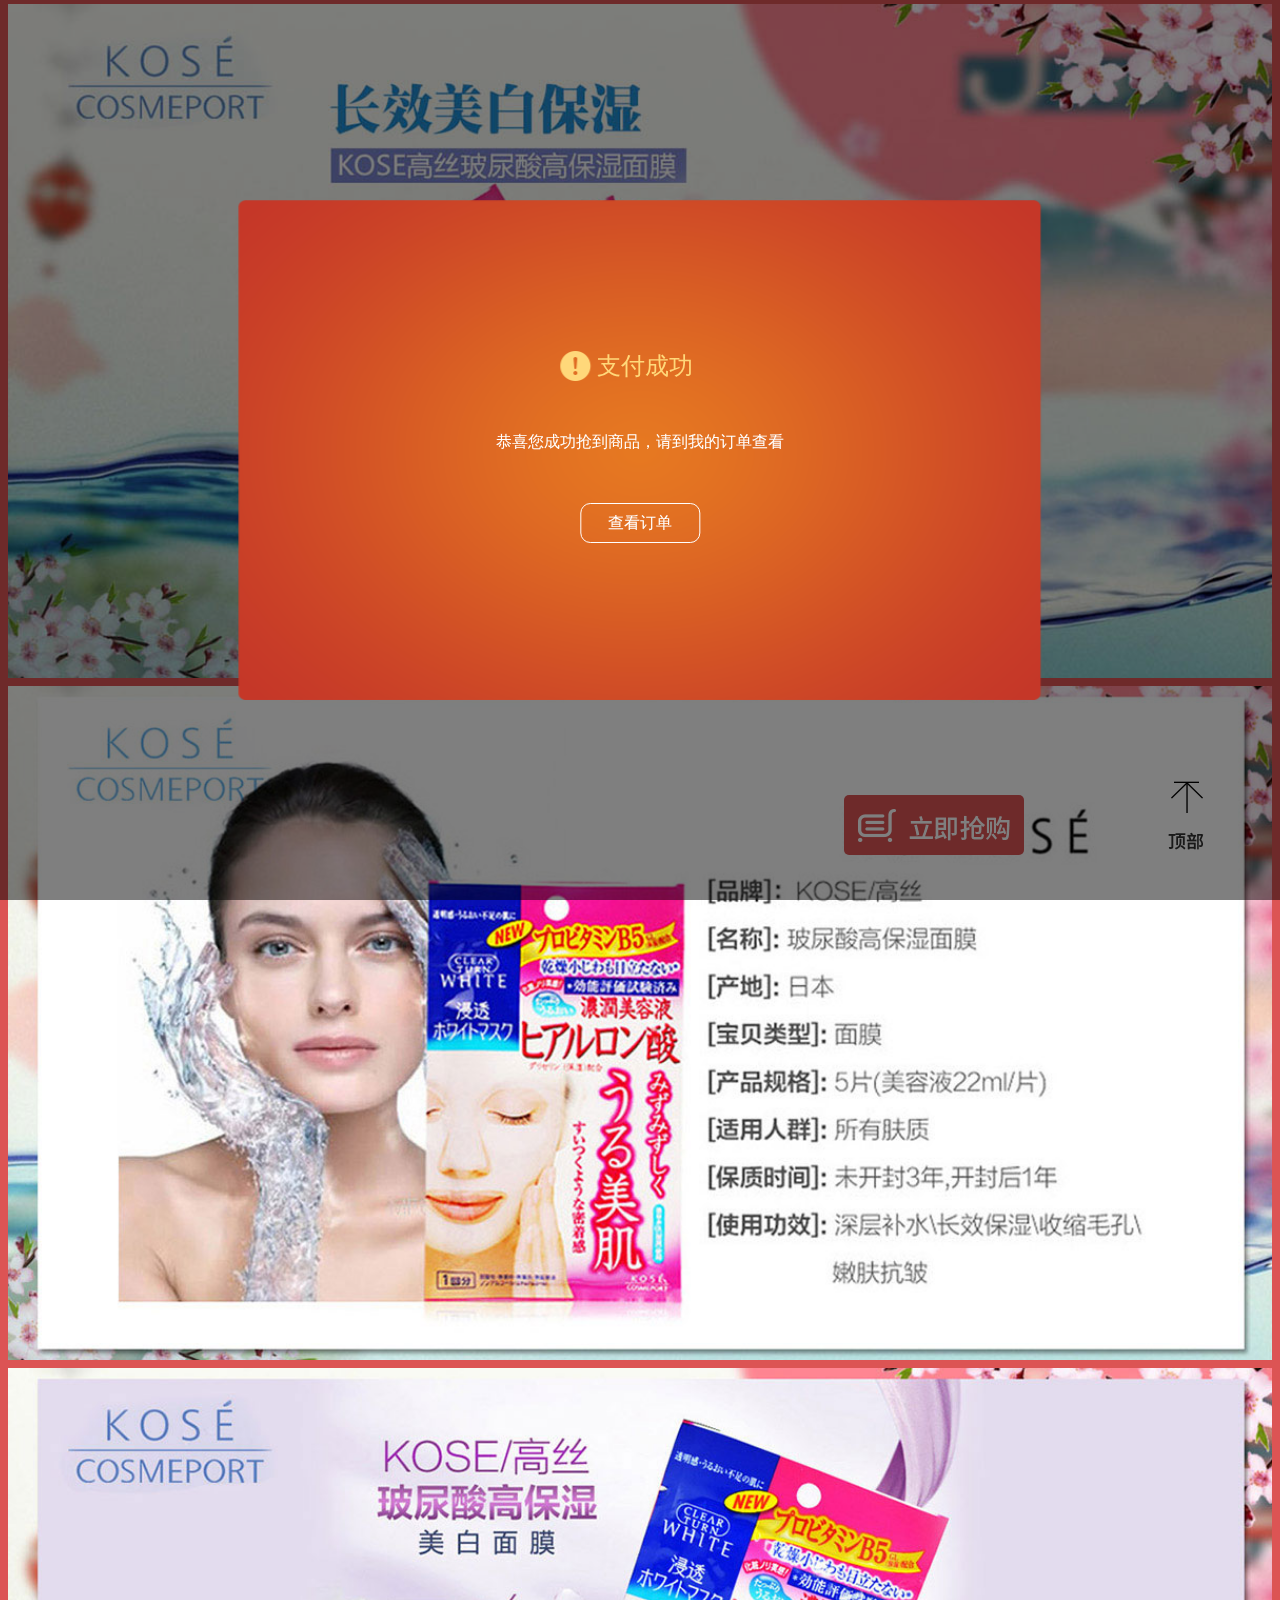
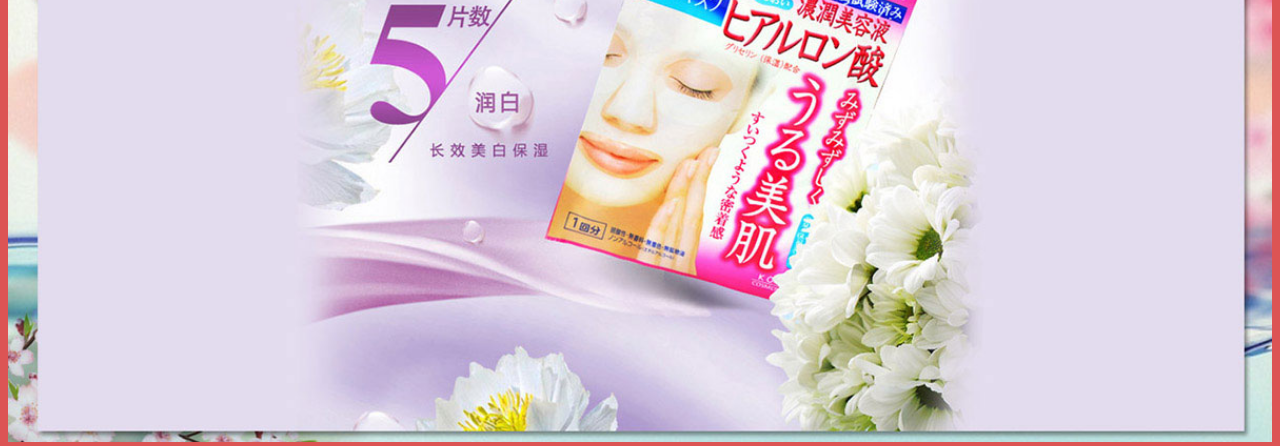
<file: ms_xq.html>
<!DOCTYPE html>
<html>

	<head>
		<meta charset="utf-8" />
		<meta name="viewport" content="width=device-width, initial-scale=1">
		<title>今日秒杀</title>
		<link rel="icon" href="images/favicon_64.ico" type="image/x-icon" />
		<link rel="stylesheet" type="text/css" href="css/style.css" />
		<link rel="stylesheet" type="text/css" href="css/media.css"/>
		<style type="text/css">

		</style>
	</head>

	<body>
		<div class="wrap msxq">
			<div class="top_fixed">
				<div class="inner clearfix">
					<h2 class="color_fff">
						<a href="index.html" class="color_fff">返回首页</a><i>|</i>花王高丝面膜<span class="color_yellow"><b>￥</b>9.9</span></h2>
				</div>
			</div>
			<ul class="xq_list inner">
				<li><img src="images/ms_1.jpg"/></li>
				<li><img src="images/ms_2.jpg"/></li>
				<li><img src="images/ms_3.jpg"/></li>
			</ul>		
			<!--抢购按钮  立即抢购 ms_ljqg  抢光了ms_yqg 即将开始 ms_jjks-->
			<a class="ms_btn ms_ljqg" href="javascript:;"></a>
			<div class="mengban"></div>
			<a class="back_top" href="javascript:window.scrollTo( 0, 0 );"></a>	
			<!--订单详情-->
			<div class="ms_gm">
				<div class="ms_qdlbox" style="display: none;">
					<img src="images/gm_qdl.png" class="gm_banner" />
					<div class="ms_sj">
						<p class="time color_yellow">19分01秒</p>
						<p class="color_fff">请在20分钟内完成支付</p>
					</div>
					<form action="" method="post" class="bl-form bl-formhor form clearfix" id="jsForm" style="display: block;">				
						<span class="fl font input_box1">请完善收货信息:</span>
						  <div class="controls fl input_box input_box1">
		                   <input id="baseName" class="fn-tinput ms_name" type="text" name="gsname" placeholder="收件人" required data-msg-required="请输入您的姓名" minlength="2" maxlength="6" data-msg-maxlength="最多输入6个字符" data-msg-minlength="至少输入2个字符" />
		                </div>
		                <div class="controls fl input_box input_tel input_box1">
		                    <input id="baseMobile" type="text" value="" name="tel" class="fn-tinput ms_tel" placeholder="联系方式" required data-rule-mobile="true" data-msg-required="请输入联系电话"  maxlength="11" data-msg-maxlength="最多输入11个字符"data-msg-mobile="请输入正确格式" />
		                </div>
		                <div class="controls fl input_box select" >							
							<select name="select1" required data-msg-required="请选择省份"></select>
		                    <p class="s_province">
								<span class="quyu">请选择</span>
								<span class="sanjiao sj02"></span>
							</p>
			                    
		                </div>
		                <div class="controls fl input_box none select" >							
								<select name="select2" required data-msg-required="请选择城市"></select>
		                    <p class="s_province">
								<span class="quyu">请选择</span>
								<span class="sanjiao sj02"></span>
							</p>
			                    
		                </div>
		                <div class="controls fl input_box select" >							
								<select name="select3" required data-msg-required="请选择区域"></select>
		                    <p class="s_province">
								<span class="quyu">请选择</span>
								<span class="sanjiao sj02"></span>
							</p>
			                    
		                </div>
		                <div class="controls fl input_box ms_dz">
                   			<input id="merchantName" class="fn-tinput" type="text" name="ShopNam" placeholder="详细地址" required data-msg-required="请输入您的详细地址" minlength="4" maxlength="40" data-msg-maxlength="最多输入40个字符" data-msg-minlength="至少输入4个字符" />	
                   		</div>
						<!--提交按钮-->
						<input class="mui-btn mui-btn-danger ms_tijiao" id="submit_btn" type="submit" value="提交"/>
					</form>
					<!--有地址显示box-->
					<div class="ms_ydz" style="display: none;">
						<p>确认收货信息：风车车  13223156484   重庆市渝北区星光大道62号</p>
						<!--添加新地址按钮-->
						<a href="javascript:;" class="tjdz">使用新地址</a>
						<!--有地址提交按钮-->
						<a href="javascript:;" class="btn_tj">提交</a>
					</div>
					<div class="info clearfix">
						<div class="info_img fl">
							
						</div>
						<div class="fl info_text">
							<p class="clearfix">
								<span class="fl">商品:</span>
								<span class="fr">花王眼罩一盒/14片入</span>
							</p>
							<p class="clearfix">
								<span class="fl">价格:</span>
								<span class="fr">￥1.00</span>
							</p>
							<p class="clearfix">
								<span class="fl">运费:</span>
								<span class="fr">￥6.00</span>
							</p>
							<p class="clearfix heji">
								<span class="fl">合计:</span>
								<span class="fr">￥7.00</span>
							</p>
						</div>					
					</div>
					<div class="clearfix">
						<p class="ms_sm fl">秒杀订单不支持其他积分、优惠券等支付方式，完成支付后，即为秒杀成功，若支付未完成或支付不成功即为秒杀失败。</p>			
						<p class="sfk fr">实付款￥1.00</p>
					</div>

				</div>
				<!--二维码box-->
				<div class="ms_ewm" style="display: none;">
					<div class="ewm_sj">
						<p class="time color_yellow">19分01秒</p>
						<p class="color_fff">请在20分钟内完成支付</p>
					</div>
					<!--二维码-->
					<div class="ewm_box" style="display: block;">
						<div class="ewm">
							<img src="images/ms_goods03.jpg" />
						</div>
						<p class="ewm_font">打开微信客户端，找到扫一扫，点击扫码支付</p>
					</div>
					<!--扫码成功-->
					<div class="smcg">
						<img src="images/smcg.png"/>
					</div>					
				</div>
				<!--已抢光/没抢到-->
				<div class="gm_yqg" style="display:none;">
					<div class="img_box">
						<!--已抢光-->
						<img src="images/gm_yqg.png" style="display: none;" />
						<!--没抢到-->
						<img src="images/gm_mqd.png" />
					</div>
					<p>很遗憾，您没有抢到商品，快去抢购其他商品</p>
					<a href="index.html" class="btn_gm">去抢购</a>
				</div>
				
				<!--支付失败-->
				<div class="gm_zf" style="display:none;">
					<h2 class="zf_title">支付失败</h2>
					<p class="ewm_font">请在20分钟内完成支付，剩余支付时间：<span class="color_yellow">19分01秒</span></p>
					<a href="javascript:" class="btn_gm">请重新支付</a>
				</div>
				<!--支付失败-->
				<div class="gm_zf">
					<h2 class="zf_title">支付成功</h2>
					<p class="ewm_font">恭喜您成功抢到商品，请到我的订单查看</p>
					<a href="myOrder.html" class="btn_gm">查看订单</a>
				</div>
			</div>
			
		</div>	
	</body>
	<script src="js/jquery-1.12.0.min.js" type="text/javascript" charset="utf-8"></script>
	<script src="js/jquery.validate.js"></script>
	<script src="js/script.js" type="text/javascript" charset="utf-8"></script>
	<script type="text/javascript">
		$("#submit_btn").click(function(){
			$("#jsForm").validate({				
				submitHandler: function() {
					//验证通过后 的js代码写在这里
					$(".orderInfo").hide();
					$(".smfk").show();
					$(".zfcg").show();
					$(".ms_gm").css("width", "750px");
				}
			})
		})
	</script>
		

</html>
</file>
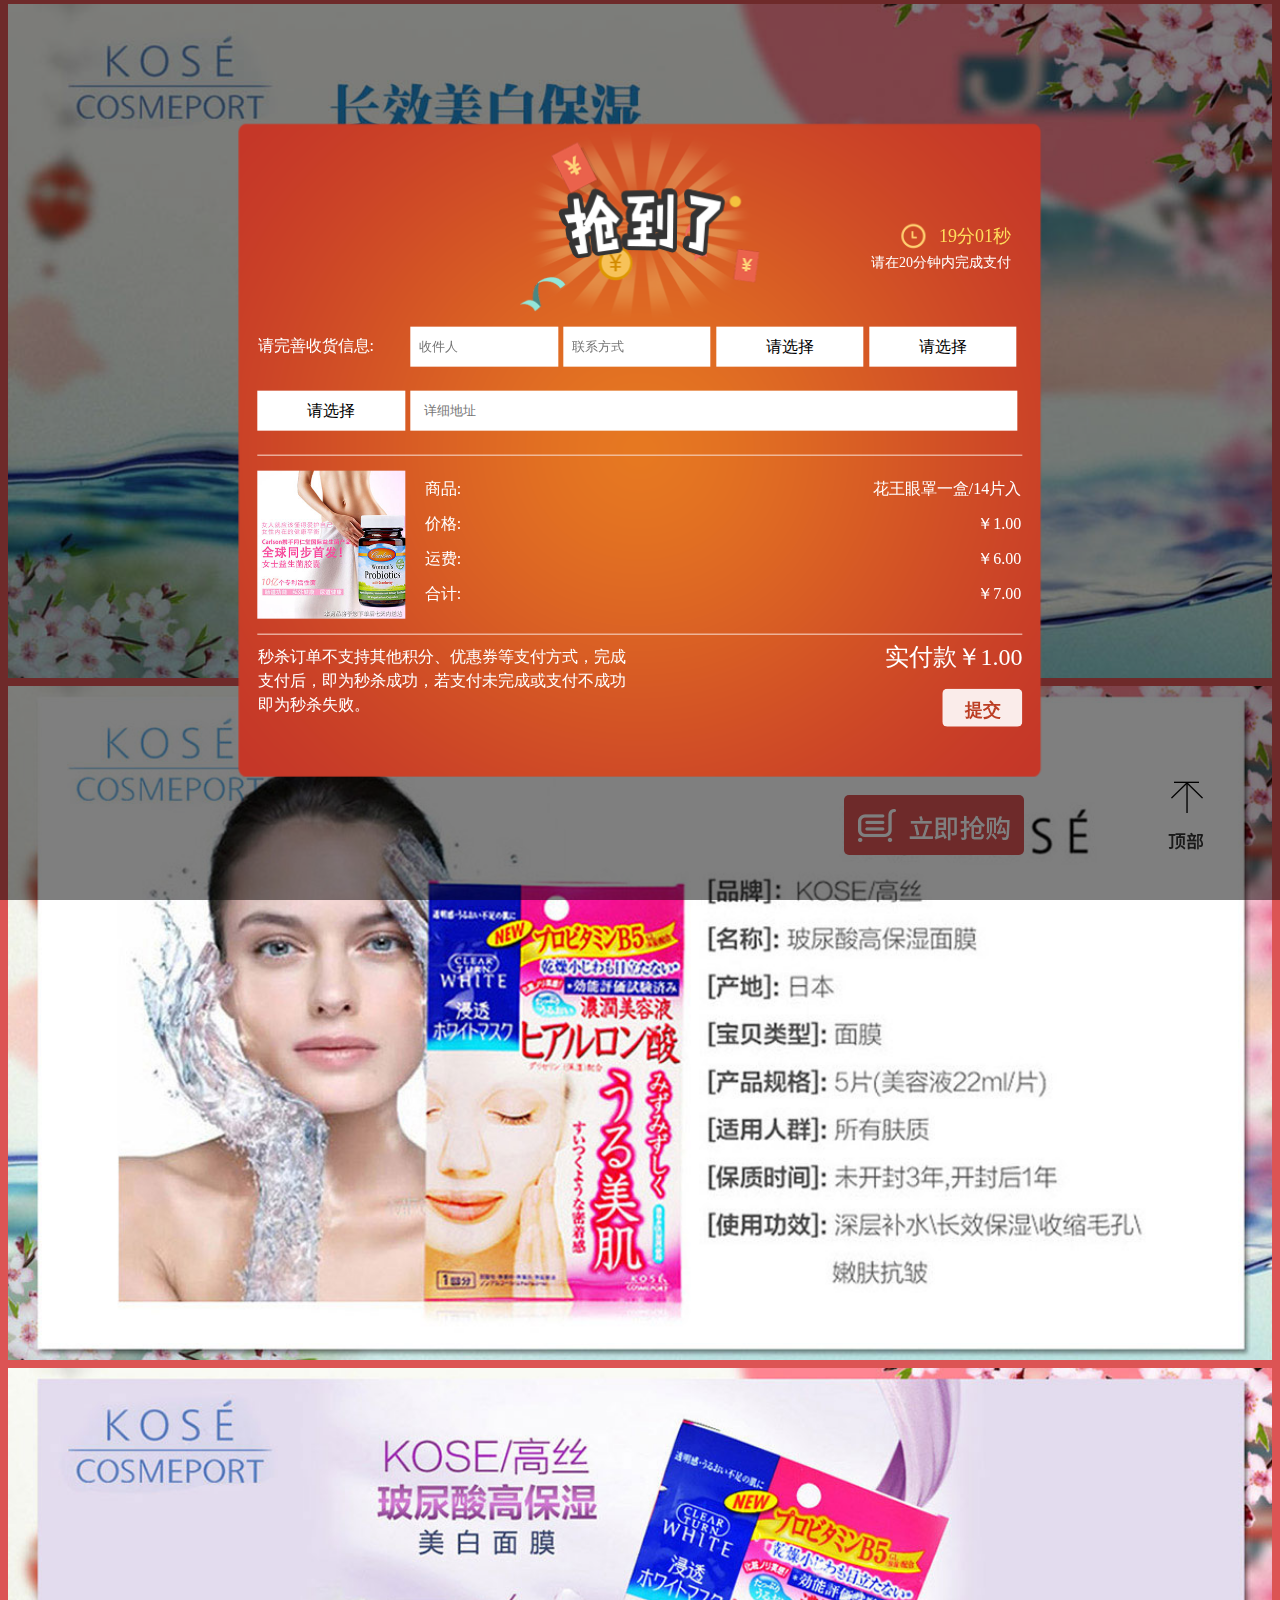
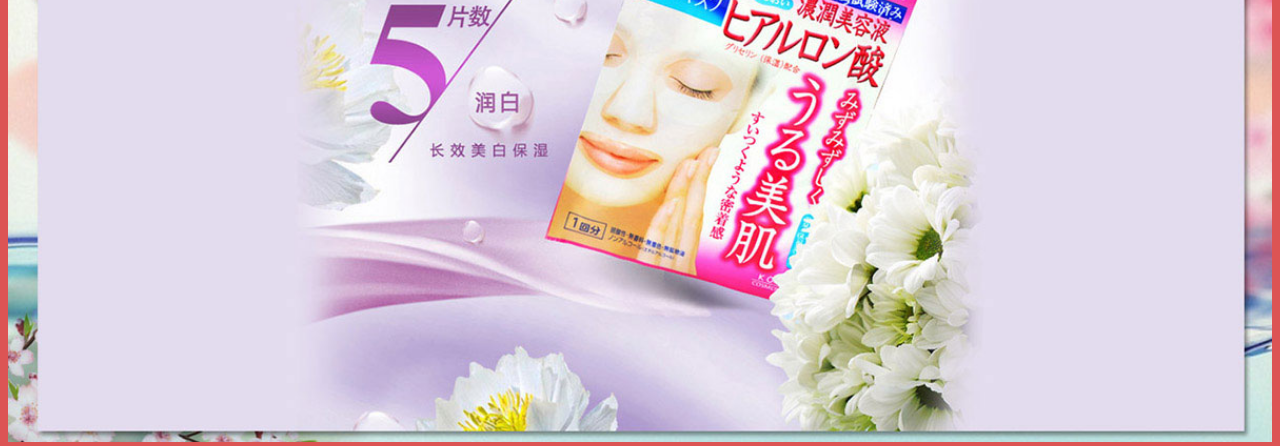
<file: Seckill/ms_xq.html>
<!DOCTYPE html>
<html>

	<head>
		<meta charset="utf-8" />
		<meta name="viewport" content="width=device-width, initial-scale=1">
		<title>今日秒杀</title>
		<link rel="icon" href="images/favicon_64.ico" type="image/x-icon" />
		<link rel="stylesheet" type="text/css" href="css/style.css" />
		<link rel="stylesheet" type="text/css" href="css/media.css"/>
		<style type="text/css">

		</style>
	</head>

	<body>
		<div class="wrap msxq">
			<div class="top_fixed">
				<div class="inner clearfix">
					<h2 class="color_fff">
						<a href="index.html" class="color_fff">返回首页</a><i>|</i>花王高丝面膜<span class="color_yellow"><b>￥</b>9.9</span></h2>
				</div>
			</div>
			<ul class="xq_list inner">
				<li><img src="images/ms_1.jpg"/></li>
				<li><img src="images/ms_2.jpg"/></li>
				<li><img src="images/ms_3.jpg"/></li>
			</ul>		
			<!--抢购按钮  立即抢购 ms_ljqg  抢光了ms_yqg 即将开始 ms_jjks-->
			<a class="ms_btn ms_ljqg" href="javascript:;"></a>
			<div class="mengban"></div>
			<a class="back_top" href="javascript:window.scrollTo( 0, 0 );"></a>	
			<!--订单详情-->
			<div class="ms_gm">
				<div class="ms_qdlbox" style="display: block;">
					<img src="images/gm_qdl.png" class="gm_banner" />
					<div class="ms_sj">
						<p class="time color_yellow">19分01秒</p>
						<p class="color_fff">请在20分钟内完成支付</p>
					</div>
					<form action="" method="post" class="bl-form bl-formhor form clearfix" id="jsForm" style="display: block;">				
						<span class="fl font input_box1">请完善收货信息:</span>
						  <div class="controls fl input_box input_box1">
		                   <input id="baseName" class="fn-tinput ms_name" type="text" name="gsname" placeholder="收件人" required data-msg-required="请输入您的姓名" minlength="2" maxlength="6" data-msg-maxlength="最多输入6个字符" data-msg-minlength="至少输入2个字符" />
		                </div>
		                <div class="controls fl input_box input_tel input_box1">
		                    <input id="baseMobile" type="text" value="" name="tel" class="fn-tinput ms_tel" placeholder="联系方式" required data-rule-mobile="true" data-msg-required="请输入联系电话"  maxlength="11" data-msg-maxlength="最多输入11个字符"data-msg-mobile="请输入正确格式" />
		                </div>
		                <div class="controls fl input_box select" >							
							<select name="select1" required data-msg-required="请选择省份"></select>
		                    <p class="s_province">
								<span class="quyu">请选择</span>
								<span class="sanjiao sj02"></span>
							</p>
			                    
		                </div>
		                <div class="controls fl input_box none select" >							
								<select name="select2" required data-msg-required="请选择城市"></select>
		                    <p class="s_province">
								<span class="quyu">请选择</span>
								<span class="sanjiao sj02"></span>
							</p>
			                    
		                </div>
		                <div class="controls fl input_box select" >							
								<select name="select3" required data-msg-required="请选择区域"></select>
		                    <p class="s_province">
								<span class="quyu">请选择</span>
								<span class="sanjiao sj02"></span>
							</p>
			                    
		                </div>
		                <div class="controls fl input_box ms_dz">
                   			<input id="merchantName" class="fn-tinput" type="text" name="ShopNam" placeholder="详细地址" required data-msg-required="请输入您的详细地址" minlength="4" maxlength="40" data-msg-maxlength="最多输入40个字符" data-msg-minlength="至少输入4个字符" />	
                   		</div>
						<!--提交按钮-->
						<input class="mui-btn mui-btn-danger ms_tijiao" id="submit_btn" type="submit" value="提交"/>
					</form>
					<!--有地址显示box-->
					<div class="ms_ydz" style="display: none;">
						<p>确认收货信息：风车车  13223156484   重庆市渝北区星光大道62号</p>
						<!--添加新地址按钮-->
						<a href="javascript:;" class="tjdz">使用新地址</a>
						<!--有地址提交按钮-->
						<a href="javascript:;" class="btn_tj">提交</a>
					</div>
					<div class="info clearfix">
						<div class="info_img fl">
							
						</div>
						<div class="fl info_text">
							<p class="clearfix">
								<span class="fl">商品:</span>
								<span class="fr">花王眼罩一盒/14片入</span>
							</p>
							<p class="clearfix">
								<span class="fl">价格:</span>
								<span class="fr">￥1.00</span>
							</p>
							<p class="clearfix">
								<span class="fl">运费:</span>
								<span class="fr">￥6.00</span>
							</p>
							<p class="clearfix heji">
								<span class="fl">合计:</span>
								<span class="fr">￥7.00</span>
							</p>
						</div>					
					</div>
					<div class="clearfix">
						<p class="ms_sm fl">秒杀订单不支持其他积分、优惠券等支付方式，完成支付后，即为秒杀成功，若支付未完成或支付不成功即为秒杀失败。</p>			
						<p class="sfk fr">实付款￥1.00</p>
					</div>

				</div>
				<div class="ms_ewm" style="display: none;">
					<div class="ewm_sj">
						<p class="time color_yellow">19分01秒</p>
						<p class="color_fff">请在20分钟内完成支付</p>
					</div>
					<!--二维码-->
					<div class="ewm_box" style="display: none;">
						<div class="ewm">
							<img src="images/ms_goods03.jpg" />
						</div>
						<p class="ewm_font">打开微信客户端，找到扫一扫，点击扫码支付</p>
					</div>
					<div class="smcg">
						<img src="images/smcg.png"/>
					</div>
					
				</div>
			</div>
			
		</div>	
	</body>
	<script src="js/jquery-1.12.0.min.js" type="text/javascript" charset="utf-8"></script>
	<script src="js/jquery.validate.js"></script>
	<script src="js/script.js" type="text/javascript" charset="utf-8"></script>
	<script type="text/javascript">
		$("#submit_btn").click(function(){
			$("#jsForm").validate({				
				submitHandler: function() {
					//验证通过后 的js代码写在这里
					$(".orderInfo").hide();
					$(".smfk").show();
					$(".zfcg").show();
					$(".ms_gm").css("width", "750px");
				}
			})
		})
	</script>
		

</html>
</file>
<file: css/style.css>
/***************** 重置CSS *********************/
body,div,i,a,p,span,b,input,h1,h2,h3,h4,h5,h6,ul,ol,dl,li,dd,dt,textarea,img{margin:0;padding:0;}
body{font-family: "微软雅黑";}
i,b{font-style: normal;}
a,s{text-decoration:none;}
img{vertical-align: top;width: 100%;}
input,textarea,select,textarea,img{resize: none;outline: none;border:0 none;}
input,select{*border-color:transparent; }
input::-ms-clear{display:none;}
select::-ms-expand { display: none; }
textarea{overflow:auto}
li{list-style: none}
h1,h2,h3,h4,h5,h6,b{font-weight: normal;}
.clearfix:after{content: '';display: block;height:0;clear: both;font-size:0;*zoom:1}
.color_fff{color: #fff;}
.color_yellow{color: #ffde5c;}
.fl{float: left;}
.fr{float: right;}
.wrap{width: 100%;background: #ffe4bc;}
/*首页*/

/*表单*/
.msxq .fn-vhid {
	visibility: hidden;
}

.msxq .fn-tinput {
	width: 240px;
	height: 30px;
	line-height: 30px\9;
	border: transparent solid 1px;
	background-color: #fff;
}

.msxq textarea {
	border: #ddd solid 1px;
	background-color: transparent;
	width: 60%
}

.msxq .fn-tinput:focus,
textarea:focus {
	border-color: #c00;
}

.msxq .bl-form label {
	float: left;
	width: 100px;
	text-align: right;
	padding-top: 6px;
}

.msxq .bl-form .controls label {
	width: auto;
}
.msxq .controls{
	position: relative;
}
.msxq .bl-form li {
	margin-top: 20px;
	overflow: hidden;
}

.msxq em {
	color: #C00;
}

.msxq span.error {
	position: absolute;
	top: 40px;
	left: 0;
	color: #fff;
	padding: 0 6px;
	width: 100%;
	z-index: 200;
	font-size: 16px;
	line-height: 22px;
}
/*商品详情页*/
.msxq .inner{
	width:1280px;
	margin:0 auto;
	position: relative;
}
.msxq .mengban{
	position: fixed;
	top: 0;
	left: 0;
	width: 100%;
	height: 100%;
	background: rgba(0,0,0,0.5);
	z-index: 1;
}
.msxq .top_fixed{
	position: fixed;
	top: 0;
	left: 0;
	width: 100%;
	background: rgba(0,0,0,0.5);
}
.msxq .back_top{
	position: fixed;
	width: 60px;
	height: 85px;
	background: url(../images/back_top_03.png) no-repeat center;
	background-size: 100%;
	right: 5%;
	bottom: 50px;
}
.msxq .top_fixed h2{
	line-height: 98px;
	padding-left: 2.5%;
}
.msxq .top_fixed h2 i{
	margin: 0 1%;
}
.msxq .top_fixed h2 span b{
	font-size: 18px;
}
.msxq .top_fixed h2 a{
	padding-left: 20px;
	background: url(../images/left.png) no-repeat left center;		
	background-size: 14% 100%;
}
.msxq .xq_list{
	background: #dc5454;
}
.msxq .xq_list li{
	padding: 4px 8px;
}
.msxq .ms_btn{
	position: fixed;
	bottom: 5%;
	right: 20%;
	width: 180px;
	height: 60px;	
	border-radius: 5px;
}
.msxq .ms_ljqg{
	background: url(../images/ms_ljqg.png) no-repeat center center #DC5454;
}
.msxq .ms_yqg{
	background: url(../images/ms_yqg.png) no-repeat center center #DC5454;
}
.msxq .ms_jjks{
	background: url(../images/ms_jjks.png) no-repeat center center #DC5454;
}
.msxq .ms_gm{
	width: 765px;
	background: url(../images/gm_bj.png) no-repeat;
	background-size: 100% 100%;
	position: fixed;
	left: 50%;
	top: 50%;
	transform: translate(-50%,-50%);
	z-index: 2;
	padding: 0 1.5%;
	
}
.msxq .ms_gm .ms_qdlbox{
	position: relative;
	padding-bottom: 60px;
}
.msxq .gm_banner{
	width: 31.3%;
	margin: 0 auto;
	display: block;
}
.msxq .ms_sj{
	position: absolute;
	right: 1.5%;
	font-size: 14px;
	text-align: right;
	top: 100px;
}

.msxq .time{
	padding-left: 10px;
	font-size: 18px;
	background: url(../images/clock-.png) no-repeat 30px;
	background-size:auto 100%;
	line-height: 25px;
	margin-bottom: 5px;
}
.msxq .form .font{
	font-size: 16px;
	color: #fff;
	line-height: 38px;
	margin-right: 1%;
	width: 19%;
}
.controls {
	height: 40px;
}
.msxq .form input,.msxq .form select,.msxq .form  p{
	padding-left: 5%;
	height: 38px;
	line-height: 38px;
	background: #fff;
	width: 95%;
	border: 1px solid transparent;
}
.msxq .form  p{
	padding: 0;
	width: 100%;
}
.msxq .form select{
	position: absolute;
	z-index: 2;
	opacity: 0;
}
.msxq .form .input_box{
	width: 19%;
	margin-right: 1%;
	position: relative;
	margin-bottom: 24px;
}
.msxq .form  .none{
	margin-right: 0;
}
.msxq .form .ms_tijiao,.msxq .btn_tj{
	width: 80px;
	line-height: 40px;
	background: #faecea;
	color: #bc3e24;
	border-radius: 5px;
	text-align: center;
	padding: 0;
	font-size: 18px;
	font-weight: 600;
	position: absolute;
	bottom: 50px;
	right: 0;
}
.input_box p{
	position: absolute;
	top: 0;
	left: 0;
	text-align: center;
}
.msxq .form .ms_dz{
	width: 79%;
	margin-right: 0;
}
.msxq .form .ms_dz input{
	padding-left:2%;
	width: 98%;
}
.input_tel{
	width: 25%;
}
.msxq .info{
	border: 1px solid #f8dfd3;
	border-left: none;
	border-right: none;
	padding: 15px 0;
	margin-bottom: 10px;
}
.info_img{
	width: 148px;
	height: 148px;
	background: url(../images/ms_goods03.jpg) no-repeat center center;
	background-size:cover ;
	margin-right: 2.5%;
}
.info_text{
	width: 78%;
}
.info_text p{
	color: #fff;
	line-height: 35px;
}
.ms_sm ,.sfk{
	width: 50%;
	line-height: 24px;
	color: #fff;
}
.sfk{
	text-align: right;
	font-size: 24px;
}
.msxq .ms_ydz p{
	color: #fff;
	font-size: 18px;
	margin-bottom: 20px;
}
.msxq .tjdz{
	display: block;
	width: 12%;
	height: 40px;
	line-height: 40px;
	text-align: center;
	color: #fff;
	margin: 0 auto 10px;
	border: 1px solid #ddd;
	padding:0 3%;
	border-radius: 5px;
	background: url(../images/jia.png) no-repeat 5px center ;
}
.ms_ewm,.gm_yqg ,.gm_zf{
	padding-top: 100px;
	height: 540px;
}
.ms_ewm .ewm_font{
	text-align: center;
	color: #fff;
}
.ms_ewm .ewm_sj{
	width:200px;
	text-align: center;
	margin: 0 auto;
	margin-bottom: 30px;
}
.ms_ewm .ewm_sj .time{
	background-position: 40px;
}
.ewm{
	width: 240px;
	height: 240px;
	margin: 0 auto;
	padding: 5px;
	background: #fff;
	margin-bottom: 30px;
}
.smcg{
	width: 159px;
	margin:150px auto 0;
	display: none;
}
.gm_yqg .img_box{
	width: 30%;
	margin: 0 auto;
	padding-top: 50px;
	margin-bottom: 50px;
	font-size: 14px;
}
.gm_zf{
	padding-top: 150px;
	height: 350px;
}
.gm_yqg p,.gm_zf p{
	text-align: center;
	color: #fff;
	margin-bottom: 50px;
}
.btn_gm{
	display: block;
	width: 118px;
	height: 38px;
	border: 1px solid #fff;
	border-radius: 10px;
	margin: 0 auto;
	color: #fff;
	line-height: 38px;
	text-align: center;
}
.gm_zf .zf_title{
	padding-left:10px;
	width: 150px;
	font-size: 24px;
	color: #ffd87a;
	text-align: center;
	margin: 0 auto;
	margin-bottom: 50px;
	background: url(../images/shibai.png) no-repeat left center;
}
</file>
<file: css/media.css>
@charset "utf-8";
/* CSS Document */
@charset "utf-8";
/* CSS Document */
@media screen and (max-width:980px){
	body,html{
		font-size: 62.5%;
	}
	.msxq .inner{
		width: 100%;
	}
	.msxq .top_fixed h2{
		line-height: 4rem;
		padding-left: 2.5%;
		font-size: 1.6rem;
	}
	.msxq .ms_gm{
		position: absolute;
	}
	.msxq .gm_banner{
		width: 40%;
	}
	.msxq .ms_btn{
		width: 8rem;
		height: 3rem;
		background-size:80% auto;
		right: 10%;
		bottom: 15%;
	}
	.back_top{
		display: none;
	}
	.msxq .xq_list li{
		padding: 0;
	}
	.msxq .ms_gm{
		width: 95%;
		left: 1%;
		top: 50%;
		transform: translateY(-50%);
	}
	.msxq .ms_sj{	
		top: 6rem;
		font-size: 1.6rem;
		line-height: 1.8rem;
	}
	.ms_sj p{
		font-size: 1.4rem;
	}
	.msxq .time{
		font-size: 1.4rem;
		background: url(../images/clock-.png) no-repeat 5rem;
		background-size:auto 100%;
	}
	.msxq .form .input_box1{
		width: 32%;
		margin-right: 1%;
		position: relative;
		margin-bottom: 24px;
	}
	.msxq .form .font{
		font-size: 1.4rem;
	}
	.msxq .form  .select{
		width: 32%;
		margin-right: 1%;
	}
	.msxq .form  .ms_dz{
		width: 98%;
	}
	.info_img{
		width: 30%;
		height: 10rem;
		background: url(../images/ms_goods03.jpg) no-repeat center center;
		background-size:cover ;
		margin-right: 2.5%;
	}
	.info_text{
		width: 65%;
		margin-top: -1rem;
		font-size: 1.4rem;
	}
	.ms_sm{
		float: none;
		width: 100%;
		padding-bottom: 1rem;
		font-size: 1.4rem;
	}
	.quyu{
		font-size: 1.4rem;
	}
		
	.sfk{
		float: none;
		text-align: left;
		font-size: 1.8rem;
	}
	.msxq span.error{
		font-size: 1.4rem;
	}
	.msxq .ms_ydz p{
		font-size: 1.4rem;
		line-height: 2rem;
	}
	.msxq .tjdz{
		width: 10rem;
		font-size: 1.4rem;
	}
	.msxq .form .ms_tijiao,.msxq .btn_tj{
		font-size: 1.5rem;
		width: 6rem;
		height: 3rem;
		line-height: 3rem;
	}
	.msxq .gm_yqg .img_box{
		width: 50%;
		
	}
	.gm_yqg,.gm_zfsb{
		height: 400px;
	}
	.gm_zfsb .zf_box{
		padding: 5rem;
	}
	.msxq .gm_yqg p,.gm_zf p{
		font-size: 1.4rem;
	}
	.msxq .btn_gm{
		font-size: 1.4rem;
	}
@media screen and (max-width:480px){
	

}
</file>
<file: Seckill/css/style.css>
/***************** 重置CSS *********************/
body,div,i,a,p,span,b,input,h1,h2,h3,h4,h5,h6,ul,ol,dl,li,dd,dt,textarea,img{margin:0;padding:0;}
body{font-family: "微软雅黑";}
i,b{font-style: normal;}
a,s{text-decoration:none;}
img{vertical-align: top;width: 100%;}
input,textarea,select,textarea,img{resize: none;outline: none;border:0 none;}
input,select{*border-color:transparent; }
input::-ms-clear{display:none;}
select::-ms-expand { display: none; }
textarea{overflow:auto}
li{list-style: none}
h1,h2,h3,h4,h5,h6,b{font-weight: normal;}
.clearfix:after{content: '';display: block;height:0;clear: both;font-size:0;*zoom:1}
.color_fff{color: #fff;}
.color_yellow{color: #ffde5c;}
.fl{float: left;}
.fr{float: right;}
.wrap{width: 100%;background: #ffe4bc;}
/*首页*/

/*表单*/
.msxq .fn-vhid {
	visibility: hidden;
}

.msxq .fn-tinput {
	width: 240px;
	height: 30px;
	line-height: 30px\9;
	border: transparent solid 1px;
	background-color: #fff;
}

.msxq textarea {
	border: #ddd solid 1px;
	background-color: transparent;
	width: 60%
}

.msxq .fn-tinput:focus,
textarea:focus {
	border-color: #c00;
}

.msxq .bl-form label {
	float: left;
	width: 100px;
	text-align: right;
	padding-top: 6px;
}

.msxq .bl-form .controls label {
	width: auto;
}
.msxq .controls{
	position: relative;
}
.msxq .bl-form li {
	margin-top: 20px;
	overflow: hidden;
}

.msxq em {
	color: #C00;
}

.msxq span.error {
	position: absolute;
	top: 40px;
	left: 0;
	color: #fff;
	padding: 0 6px;
	width: 100%;
	z-index: 200;
	font-size: 16px;
	line-height: 22px;
}
/*商品详情页*/
.msxq .inner{
	width:1280px;
	margin:0 auto;
	position: relative;
}
.msxq .mengban{
	position: fixed;
	top: 0;
	left: 0;
	width: 100%;
	height: 100%;
	background: rgba(0,0,0,0.5);
	z-index: 1;
}
.msxq .top_fixed{
	position: fixed;
	top: 0;
	left: 0;
	width: 100%;
	background: rgba(0,0,0,0.5);
}
.msxq .back_top{
	position: fixed;
	width: 60px;
	height: 85px;
	background: url(../images/back_top_03.png) no-repeat center;
	background-size: 100%;
	right: 5%;
	bottom: 50px;
}
.msxq .top_fixed h2{
	line-height: 98px;
	padding-left: 2.5%;
}
.msxq .top_fixed h2 i{
	margin: 0 1%;
}
.msxq .top_fixed h2 span b{
	font-size: 18px;
}
.msxq .top_fixed h2 a{
	padding-left: 20px;
	background: url(../images/left.png) no-repeat left center;		
	background-size: 14% 100%;
}
.msxq .xq_list{
	background: #dc5454;
}
.msxq .xq_list li{
	padding: 4px 8px;
}
.msxq .ms_btn{
	position: fixed;
	bottom: 5%;
	right: 20%;
	width: 180px;
	height: 60px;	
	border-radius: 5px;
}
.msxq .ms_ljqg{
	background: url(../images/ms_ljqg.png) no-repeat center center #DC5454;
}
.msxq .ms_yqg{
	background: url(../images/ms_yqg.png) no-repeat center center #DC5454;
}
.msxq .ms_jjks{
	background: url(../images/ms_jjks.png) no-repeat center center #DC5454;
}
.msxq .ms_gm{
	width: 765px;
	background: url(../images/gm_bj.png) no-repeat;
	background-size: 100% 100%;
	position: fixed;
	left: 50%;
	top: 50%;
	transform: translate(-50%,-50%);
	z-index: 2;
	padding: 0 1.5%;
	
}
.msxq .ms_gm .ms_qdlbox{
	position: relative;
	padding-bottom: 60px;
}
.msxq .gm_banner{
	width: 31.3%;
	margin: 0 auto;
	display: block;
}
.msxq .ms_sj{
	position: absolute;
	right: 1.5%;
	font-size: 14px;
	text-align: right;
	top: 100px;
}

.msxq .time{
	padding-left: 10px;
	font-size: 18px;
	background: url(../images/clock-.png) no-repeat 30px;
	background-size:auto 100%;
	line-height: 25px;
	margin-bottom: 5px;
}
.msxq .form .font{
	font-size: 16px;
	color: #fff;
	line-height: 38px;
	margin-right: 1%;
	width: 19%;
}
.controls {
	height: 40px;
}
.msxq .form input,.msxq .form select,.msxq .form  p{
	padding-left: 5%;
	height: 38px;
	line-height: 38px;
	background: #fff;
	width: 95%;
	border: 1px solid transparent;
}
.msxq .form  p{
	padding: 0;
	width: 100%;
}
.msxq .form select{
	position: absolute;
	z-index: 2;
	opacity: 0;
}
.msxq .form .input_box{
	width: 19%;
	margin-right: 1%;
	position: relative;
	margin-bottom: 24px;
}
.msxq .form  .none{
	margin-right: 0;
}
.msxq .form .ms_tijiao,.msxq .btn_tj{
	width: 80px;
	line-height: 40px;
	background: #faecea;
	color: #bc3e24;
	border-radius: 5px;
	text-align: center;
	padding: 0;
	font-size: 18px;
	font-weight: 600;
	position: absolute;
	bottom: 50px;
	right: 0;
}
.input_box p{
	position: absolute;
	top: 0;
	left: 0;
	text-align: center;
}
.msxq .form .ms_dz{
	width: 79%;
	margin-right: 0;
}
.msxq .form .ms_dz input{
	padding-left:2%;
	width: 98%;
}
.input_tel{
	width: 25%;
}
.msxq .info{
	border: 1px solid #f8dfd3;
	border-left: none;
	border-right: none;
	padding: 15px 0;
	margin-bottom: 10px;
}
.info_img{
	width: 148px;
	height: 148px;
	background: url(../images/ms_goods03.jpg) no-repeat center center;
	background-size:cover ;
	margin-right: 2.5%;
}
.info_text{
	width: 78%;
}
.info_text p{
	color: #fff;
	line-height: 35px;
}
.ms_sm ,.sfk{
	width: 50%;
	line-height: 24px;
	color: #fff;
}
.sfk{
	text-align: right;
	font-size: 24px;
}
.msxq .ms_ydz p{
	color: #fff;
	font-size: 18px;
	margin-bottom: 20px;
}
.msxq .tjdz{
	display: block;
	width: 12%;
	height: 40px;
	line-height: 40px;
	text-align: center;
	color: #fff;
	margin: 0 auto 10px;
	border: 1px solid #ddd;
	padding:0 3%;
	border-radius: 5px;
	background: url(../images/jia.png) no-repeat 5px center ;
}
.ms_ewm {
	padding-top: 100px;
	height: 540px;
}
.ms_ewm .ewm_font{
	text-align: center;
	color: #fff;
}
.ms_ewm .ewm_sj{
	width:200px;
	text-align: center;
	margin: 0 auto;
	margin-bottom: 30px;
}
.ms_ewm .ewm_sj .time{
	background-position: 40px;
}
.ewm{
	width: 240px;
	height: 240px;
	margin: 0 auto;
	padding: 5px;
	background: #fff;
	margin-bottom: 30px;
}
.smcg{
	width: 159px;
	margin:150px auto 0;
	display: none;
}
</file>
<file: Seckill/css/media.css>
@charset "utf-8";
/* CSS Document */
@charset "utf-8";
/* CSS Document */
@media screen and (max-width:980px){
	body,html{
		font-size: 62.5%;
	}
	.msxq .inner{
		width: 100%;
	}
	.msxq .top_fixed h2{
		line-height: 4rem;
		padding-left: 2.5%;
		font-size: 1.6rem;
	}
	.msxq .ms_gm{
		position: absolute;
	}
	.msxq .gm_banner{
		width: 40%;
	}
	.msxq .ms_btn{
		width: 8rem;
		height: 3rem;
		background-size:80% auto;
		right: 10%;
		bottom: 15%;
	}
	.back_top{
		display: none;
	}
	.msxq .xq_list li{
		padding: 0;
	}
	.msxq .ms_gm{
		width: 95%;
		left: 1%;
		top: 10px;
		transform: none;
	}
	.msxq .ms_sj{	
		top: 2rem;
		font-size: 1.4rem;
		line-height: 1.8rem;
	}
	.ms_sj p{
		font-size: 1rem;
	}
	.time{
		font-size: 1.4rem;
	}
	.msxq .form .input_box1{
		width: 32%;
		margin-right: 1%;
		position: relative;
		margin-bottom: 24px;
	}
	.msxq .form .font{
		font-size: 1rem;
	}
	.msxq .form  .select{
		width: 32%;
		margin-right: 1%;
	}
	.msxq .form  .ms_dz{
		width: 98%;
	}
	.info_img{
		width: 30%;
		height: 10rem;
		background: url(../images/ms_goods03.jpg) no-repeat center center;
		background-size:cover ;
		margin-right: 2.5%;
	}
	.info_text{
		width: 65%;
		margin-top: -1rem;
	}
	.ms_sm{
		float: none;
		width: 100%;
		padding-bottom: 1rem;
	}
	.sfk{
		float: none;
		text-align: left;
		font-size: 1.5rem;
	}
	.msxq span.error{
		font-size: 1rem;
	}
	.msxq .ms_ydz p{
		font-size: 1.2rem;
		line-height: 2rem;
	}
	.msxq .tjdz{
		width: 10rem;
	}
	.msxq .form .ms_tijiao,.msxq .btn_tj{
		font-size: 1.5rem;
		width: 6rem;
		height: 3rem;
		line-height: 3rem;
	}
@media screen and (max-width:480px){
	

}
</file>
